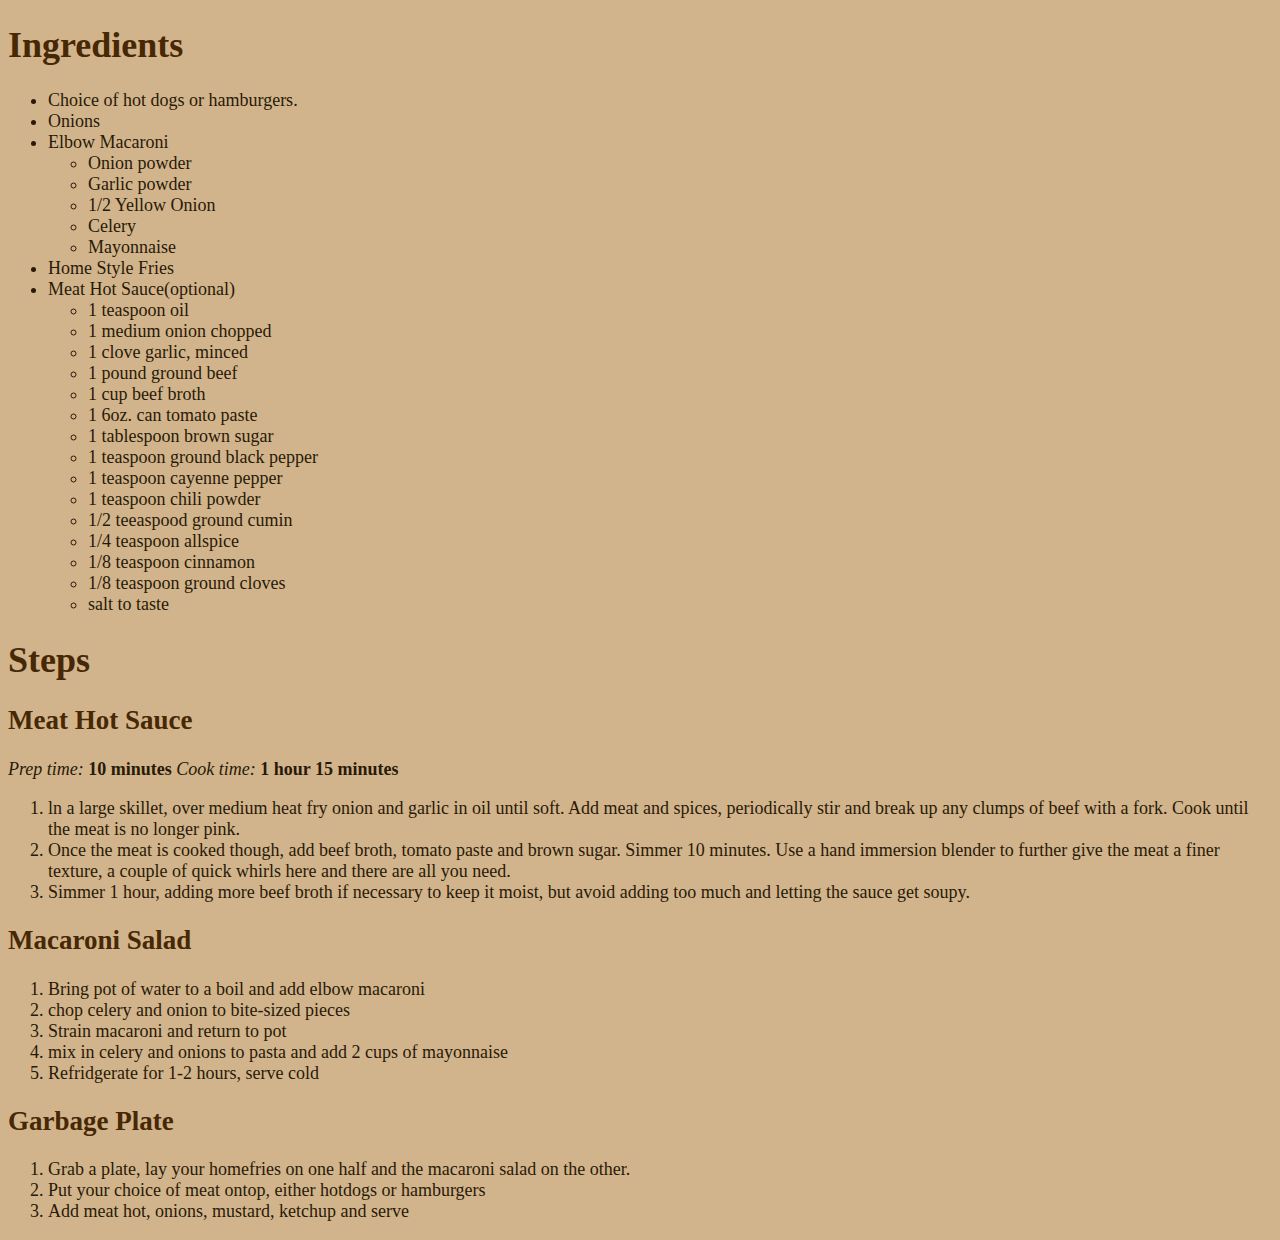
<file: recipes/garbageplate.html>
<!DOCTYPE html>
<html>
    <head>
        <link rel="stylesheet" href="../style.css">
        <title>Garbage Plate</title>
    </head>
    <body>
<h1 id="step">Ingredients</h1>
    <ul>
        <li>Choice of hot dogs or hamburgers.</li>
        <li>Onions</li>
        <li>Elbow Macaroni</li>
            <ul>
                <li>Onion powder</li>
                <li>Garlic powder</li>
                <li>1/2 Yellow Onion</li>
                <li>Celery</li>
                <li>Mayonnaise</li>
            </ul>
        <li>Home Style Fries</li>
        <li>Meat Hot Sauce(optional)</li>
            <ul>
                <li>1 teaspoon oil</li>
                <li>1 medium onion chopped</li>
                <li>1 clove garlic, minced</li>
                <li>1 pound ground beef</li>
                <li>1 cup beef broth</li>
                <li>1 6oz. can tomato paste</li>
                <li>1 tablespoon brown sugar</li>
                <li>1 teaspoon ground black pepper</li>
                <li>1 teaspoon cayenne pepper</li>
                <li>1 teaspoon chili powder</li>
                <li>1/2 teeaspood ground cumin</li>
                <li>1/4 teaspoon allspice</li>
                <li>1/8 teaspoon cinnamon</li>
                <li>1/8 teaspoon ground cloves</li>
                <li>salt to taste</li>
            </ul>
    </ul>

<h1 id="step">Steps</h1>
    <p><h2>Meat Hot Sauce</h2>
        <p><em>Prep time:</em> <strong>10 minutes</strong>
            <em>Cook time:</em> <strong>1 hour 15 minutes</strong>
        </p>
    </p>
        <ol>
            <li>ln a large skillet, over medium heat fry onion and garlic in oil until soft. Add meat and spices, periodically stir and break up any clumps of beef with a fork. Cook until the meat is no longer pink.</li>
            <li>Once the meat is cooked though, add beef broth, tomato paste and brown sugar. Simmer 10 minutes. Use a hand immersion blender to further give the meat a finer texture, a couple of quick whirls here and there are all you need.</li>
            <li>Simmer 1 hour, adding more beef broth if necessary to keep it moist, but avoid adding too much and letting the sauce get soupy.</li>
        </ol>

    <p><h2>Macaroni Salad</h2></p>
        <ol>
            <li>Bring pot of water to a boil and add elbow macaroni</li>
            <li>chop celery and onion to bite-sized pieces</li>
            <li>Strain macaroni and return to pot</li>
            <li>mix in celery and onions to pasta and add 2 cups of mayonnaise</li>
            <li>Refridgerate for 1-2 hours, serve cold</li>
        </ol>

    <p><h2>Garbage Plate</h2></p>
        <ol>
            <li>Grab a plate, lay your homefries on one half and the macaroni salad on the other.</li>
            <li>Put your choice of meat ontop, either hotdogs or hamburgers</li>
            <li>Add meat hot, onions, mustard, ketchup and serve</li>
        </ol>
        </body>
        </html>
</file>
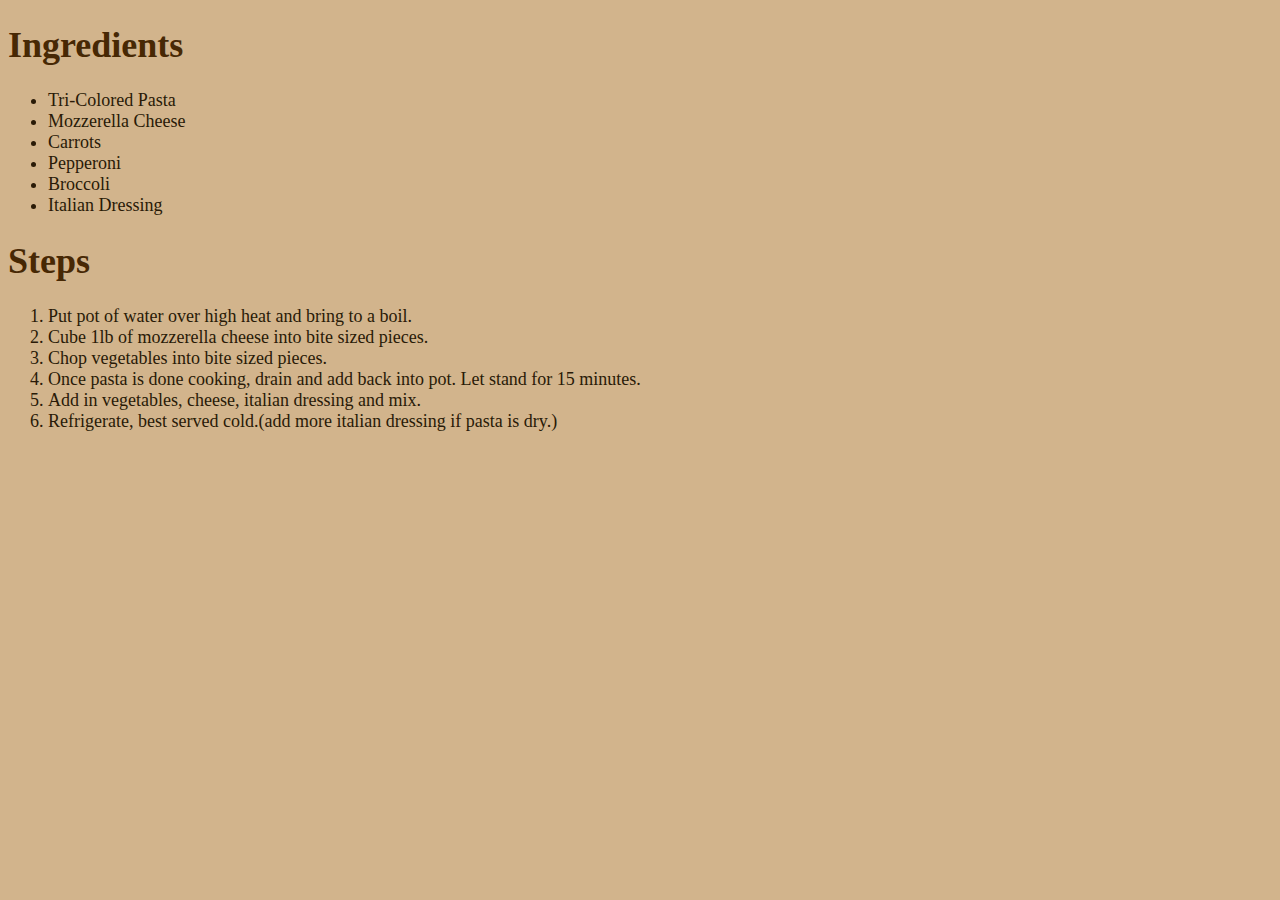
<file: recipes/pastasalad.html>
<!DOCTYPE html>
<html>
    <head>
        <link rel="stylesheet" href="../style.css">
        <title>Pasta Salad</title>
    </head>
    <body>
<h1 id="step">Ingredients</h1>
    <ul>
        <li>Tri-Colored Pasta</li>
        <li>Mozzerella Cheese</li>
        <li>Carrots</li>
        <li>Pepperoni</li>
        <li>Broccoli</li>
        <li>Italian Dressing</li>
    </ul>

<h1 id="step">Steps</h1>
    <ol>
        <li>Put pot of water over high heat and bring to a boil.</li>
        <li>Cube 1lb of mozzerella cheese into bite sized pieces.</li>
        <li>Chop vegetables into bite sized pieces.</li>
        <li>Once pasta is done cooking, drain and add back into pot. Let stand for 15 minutes.</li>
        <li>Add in vegetables, cheese, italian dressing and mix.</li>
        <li>Refrigerate, best served cold.(add more italian dressing if pasta is dry.)</li>
    </ol>
    </body>
    </html>
</file>
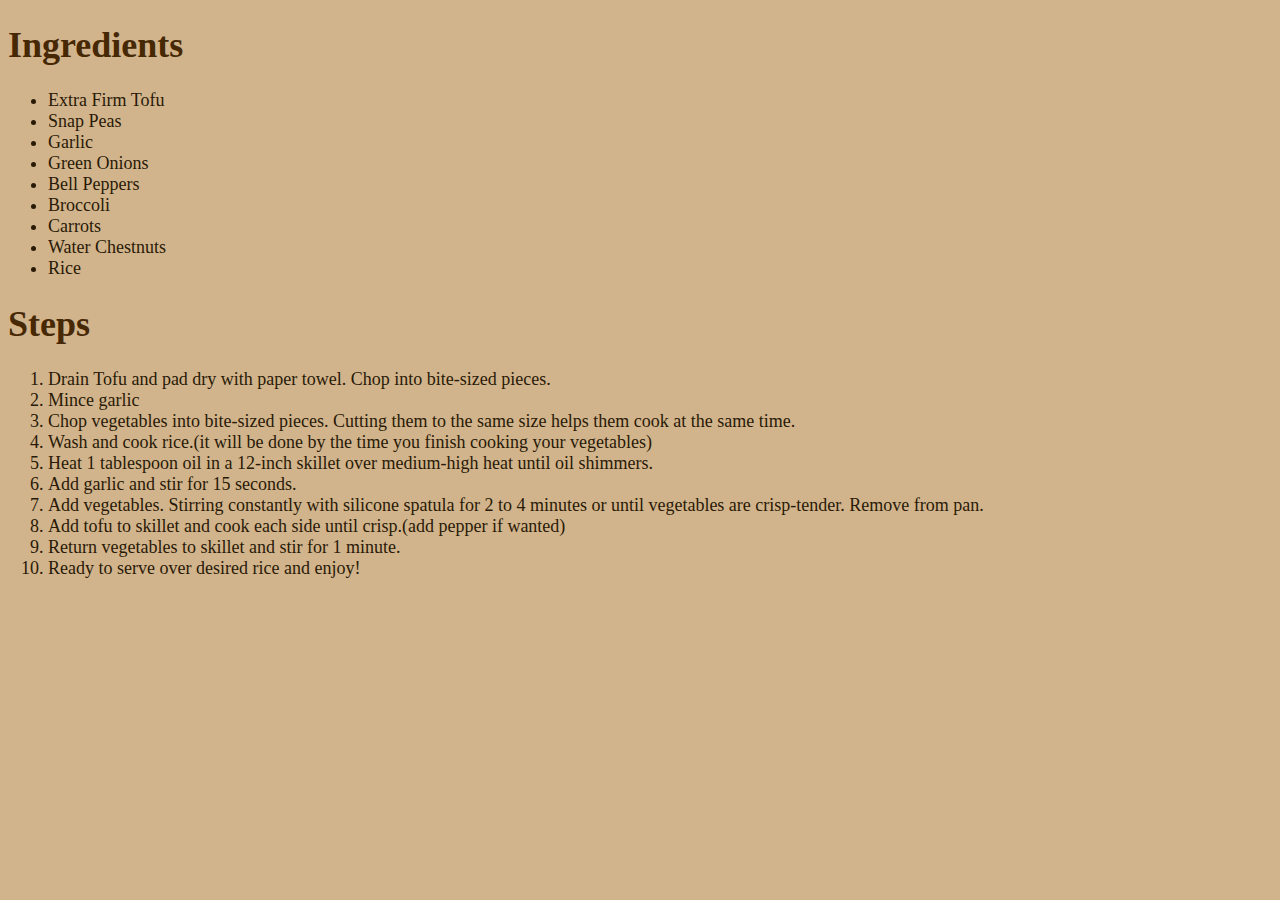
<file: recipes/tofu.html>
<!DOCTYPE html>
<html>
    <head>
        <link rel="stylesheet" href="../style.css">
        <title>Tofu Fried Rice</title>
    </head>
    <body>

<h1 id="step">Ingredients</h1>
<ul>
    <li>Extra Firm Tofu</li>
    <li>Snap Peas</li>
    <li>Garlic</li>
    <li>Green Onions</li>
    <li>Bell Peppers</li>
    <li>Broccoli</li>
    <li>Carrots</li>
    <li>Water Chestnuts</li>
    <li>Rice</li>
</ul>

<h1 id="step">Steps</h1>
<ol>
    <li>Drain Tofu and pad dry with paper towel. Chop into bite-sized pieces.</li>
    <li>Mince garlic</li>
    <li>Chop vegetables into bite-sized pieces. Cutting them to the same size helps them cook at the same time.</li>
    <li>Wash and cook rice.(it will be done by the time you finish cooking your vegetables)</li>
    <li>Heat 1 tablespoon oil in a 12-inch skillet over medium-high heat until oil shimmers.</li>
    <li>Add garlic and stir for 15 seconds.</li>
    <li>Add vegetables. Stirring constantly with silicone spatula for 2 to 4 minutes or until vegetables are crisp-tender. Remove from pan.</li>
    <li>Add tofu to skillet and cook each side until crisp.(add pepper if wanted)</li>
    <li>Return vegetables to skillet and stir for 1 minute.</li>
    <li>Ready to serve over desired rice and enjoy!</li>
</ol>
</body>
</html>
</file>
<file: style.css>
h1 {
    color: rgb(71, 40, 4);
    text-align: center;
}
h2 {
    color: rgb(71, 40, 4);
}
body {
    background-color:tan;
    font-size: 18px;
    color: rgb(41, 26, 7);
}
img {
    height: 400px;
    width: 800px;
    object-fit: cover;
    display: block;
    margin-left: auto;
    margin-right: auto;
}
#step {
    text-align: left;
}
</file>
